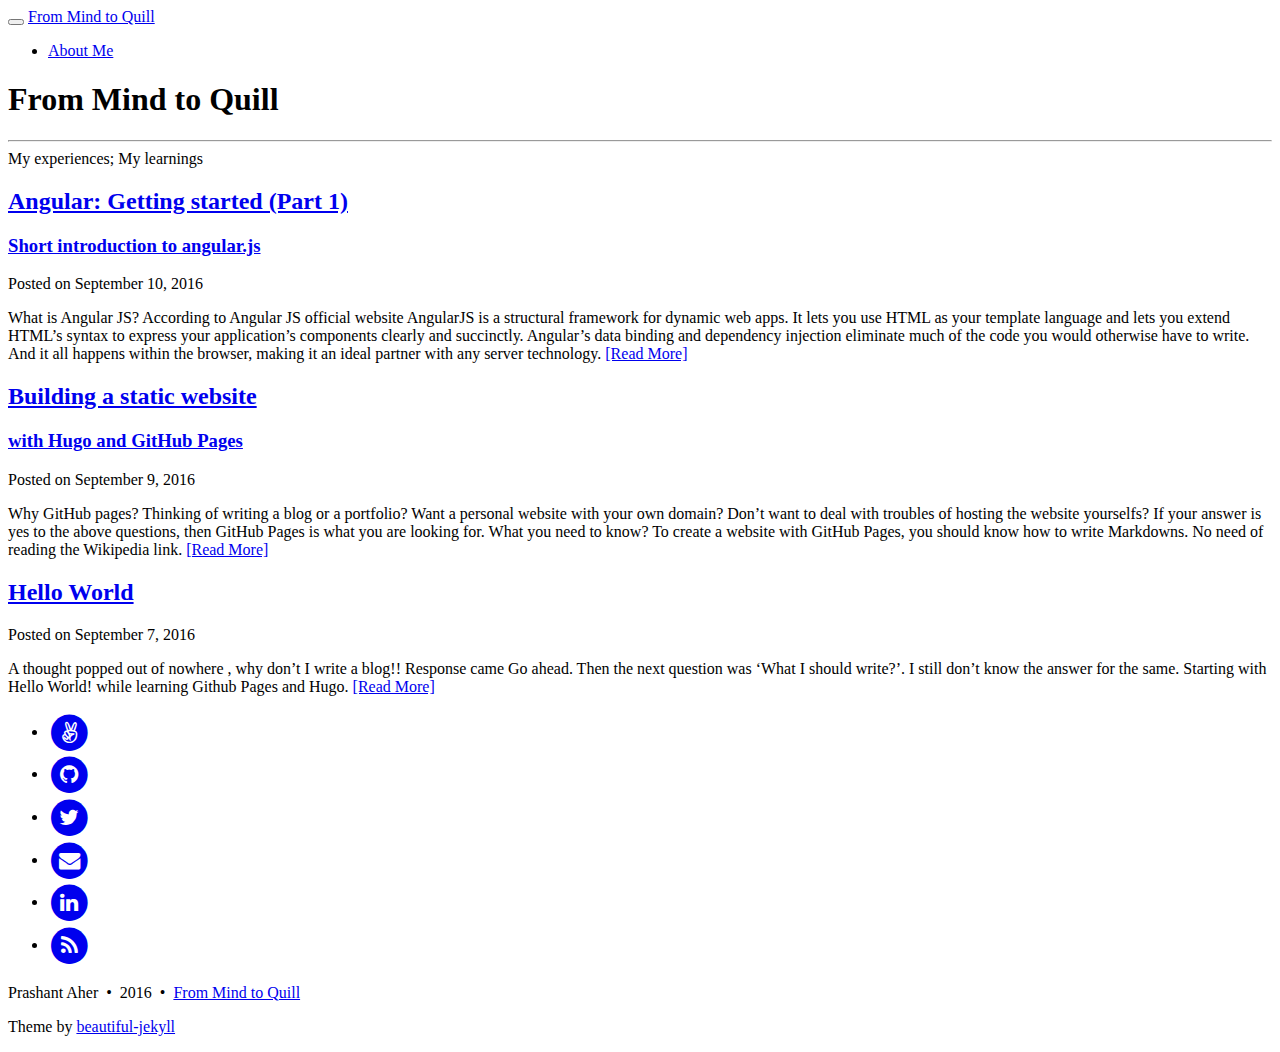
<file: index.html>
<!DOCTYPE html>
<html lang="en">

  <head>
  <meta charset="utf-8" />
  <meta http-equiv="X-UA-Compatible" content="IE=edge">
  <meta name="viewport" content="width=device-width, initial-scale=1.0, maximum-scale=1.0">
  <link rel="icon" 
      type="image/png" 
      href="/images/quill1.png" />
  <title>From Mind to Quill</title>

  <meta name="author" content="Prashant Aher" />
  
  <meta name="description" content="From Mind to Quill: My experiences and learnings">

  <meta name="generator" content="Hugo 0.16" />

  <link rel="alternate" href="http://prashantaher.com/index.xml" type="application/rss+xml" title="From Mind to Quill">

  <link rel="stylesheet" href="//maxcdn.bootstrapcdn.com/font-awesome/4.5.0/css/font-awesome.min.css" />
  <link rel="stylesheet" href="http://prashantaher.com/css/bootstrap.min.css" />
  <link rel="stylesheet" href="http://prashantaher.com/css/main.css" />
  <link rel="stylesheet" href="//fonts.googleapis.com/css?family=Lora:400,700,400italic,700italic" />
  <link rel="stylesheet" href="//fonts.googleapis.com/css?family=Open+Sans:300italic,400italic,600italic,700italic,800italic,400,300,600,700,800" />
  <link rel="stylesheet" href="http://prashantaher.com/css/pygment_highlights.css" />
  <link href="http://prashantaher.com/css/prism.css" rel="stylesheet" />
  
  
  <meta property="fb:app_id" content="653620094814314"/>
  <meta property="og:title" content="From Mind to Quill" />
  <meta property="og:type" content="website" />
  <meta property="og:url" content="http://prashantaher.com/" />
  <meta property="og:image" content="http://prashantaher.com/images/quill.jpeg" />
  <meta property="og:image:width" content="201" />
  <meta property="og:image:height" content="251" />
  <meta property="og:description" content="From Mind to Quill: My experiences and learnings">

  <meta name="twitter:card" content="summary" />
  <meta name="twitter:site" content="@prashantaher70" />
  <meta name="twitter:title" content="From Mind to Quill" />
  <meta name="twitter:description" content="From Mind to Quill: My experiences and learnings" />
  <meta name="twitter:image" content="http://prashantaher.com/images/quill.jpeg" />
</head>

<script type="application/ld+json">
{
  "@context": "http://schema.org",
  "@type": "WebSite",
  "name": "From Mind to Quill",
  "alternateName": "From Mind to Quill: My experiences and learnings",
  "url": "http:\/\/prashantaher.com\/"
}
</script>



  <body>

    <nav class="navbar navbar-default navbar-fixed-top navbar-custom">
  <div class="container-fluid">
    <div class="navbar-header">
      <button type="button" class="navbar-toggle" data-toggle="collapse" data-target="#main-navbar">
        <span class="sr-only">Toggle navigation</span>
        <span class="icon-bar"></span>
        <span class="icon-bar"></span>
        <span class="icon-bar"></span>
      </button>
      <a class="navbar-brand" href="http://prashantaher.com/">From Mind to Quill</a>
    </div>

    <div class="collapse navbar-collapse" id="main-navbar">
      <ul class="nav navbar-nav navbar-right">
      
        
          <li>
          <a title="About Me" href="/page/about-me">About Me</a>
  	      </li>
  	    
      
      </ul>
    </div>

	<div class="avatar-container">
	  <div class="avatar-img-border">
      
	  </div>
	</div>

  </div>
</nav>


    <header class="header-section ">
      <div class="intro-header no-img">
        <div class="container">
          <div class="row">
            <div class="col-lg-8 col-lg-offset-2 col-md-10 col-md-offset-1">
              <div class="page-heading">
                <h1>From Mind to Quill</h1>
                
                  <hr class="small">
                  <span class="page-subheading">My experiences; My learnings</span>
                
              </div>
            </div>
          </div>
        </div>
      </div>
    </header>


    <div role="main" class="container">
      <div class="row">
        <div class="col-lg-8 col-lg-offset-2 col-md-10 col-md-offset-1">
          <div class="posts-list">
            
            
            <article class="post-preview">
              <a href="http://prashantaher.com/post/angular-getting-started/">
          	  <h2 class="post-title">Angular: Getting started (Part 1)</h2>
          	
          	  
          	  <h3 class="post-subtitle">
          	    Short introduction to angular.js
          	  </h3>
          	    
              </a>

              <p class="post-meta">
                Posted on September 10, 2016
              </p>
            
              <div class="post-entry">
                What is Angular JS? According to Angular JS official website AngularJS is a structural framework for dynamic web apps. It lets you use HTML as your template language and lets you extend HTML&rsquo;s syntax to express your application&rsquo;s components clearly and succinctly. Angular&rsquo;s data binding and dependency injection eliminate much of the code you would otherwise have to write. And it all happens within the browser, making it an ideal partner with any server technology.
          	  <a href="http://prashantaher.com/post/angular-getting-started/" class="post-read-more">[Read&nbsp;More]</a>
              </div>
            
             </article>
            
            <article class="post-preview">
              <a href="http://prashantaher.com/post/static-sites/">
          	  <h2 class="post-title">Building a static website</h2>
          	
          	  
          	  <h3 class="post-subtitle">
          	    with Hugo and GitHub Pages
          	  </h3>
          	    
              </a>

              <p class="post-meta">
                Posted on September 9, 2016
              </p>
            
              <div class="post-entry">
                Why GitHub pages? Thinking of writing a blog or a portfolio? Want a personal website with your own domain? Don&rsquo;t want to deal with troubles of hosting the website yourselfs? If your answer is yes to the above questions, then GitHub Pages is what you are looking for. What you need to know? To create a website with GitHub Pages, you should know how to write Markdowns. No need of reading the Wikipedia link.
          	  <a href="http://prashantaher.com/post/static-sites/" class="post-read-more">[Read&nbsp;More]</a>
              </div>
            
             </article>
            
            <article class="post-preview">
              <a href="http://prashantaher.com/post/hello-world/">
          	  <h2 class="post-title">Hello World</h2>
          	
          	    
              </a>

              <p class="post-meta">
                Posted on September 7, 2016
              </p>
            
              <div class="post-entry">
                A thought popped out of nowhere , why don&rsquo;t I write a blog!! Response came Go ahead. Then the next question was &lsquo;What I should write?&rsquo;. I still don&rsquo;t know the answer for the same. Starting with Hello World! while learning Github Pages and Hugo.
          	  <a href="http://prashantaher.com/post/hello-world/" class="post-read-more">[Read&nbsp;More]</a>
              </div>
            
             </article>
            
          </div>

          
        </div>
      </div>
    </div>

    <footer>
  <div class="container beautiful-jekyll-footer">
    <div class="row">
      <div class="col-lg-8 col-lg-offset-2 col-md-10 col-md-offset-1">
        <ul class="list-inline text-center footer-links">
          
         
          <li>
            <a target=_blank href="https://angel.co/prashantaher70" title="Angels">
              <span class="fa-stack fa-lg">
                <i class="fa fa-circle fa-stack-2x"></i>
                <i class="fa fa-angellist fa-stack-1x fa-inverse"></i>
              </span>
            </a>
          </li>
          

          
          <li>
            <a target=_blank href="https://github.com/prashantaher70" title="GitHub">
              <span class="fa-stack fa-lg">
                <i class="fa fa-circle fa-stack-2x"></i>
                <i class="fa fa-github fa-stack-1x fa-inverse"></i>
              </span>
            </a>
          </li>
          
		      
          <li>
            <a target=_blank href="https://twitter.com/prashantaher70" title="Twitter">
              <span class="fa-stack fa-lg">
                <i class="fa fa-circle fa-stack-2x"></i>
                <i class="fa fa-twitter fa-stack-1x fa-inverse"></i>
              </span>
            </a>
          </li>
          
		      
          <li>
            <a href="mailto:aherPrashant70@gmail.com" title="Email me">
              <span class="fa-stack fa-lg">
                <i class="fa fa-circle fa-stack-2x"></i>
                <i class="fa fa-envelope fa-stack-1x fa-inverse"></i>
              </span>
            </a>
          </li>
          
		      
          <li>
            <a target=_blank href="https://in.linkedin.com/in/prashantaher70" title="LinkedIn">
              <span class="fa-stack fa-lg">
                <i class="fa fa-circle fa-stack-2x"></i>
                <i class="fa fa-linkedin fa-stack-1x fa-inverse"></i>
              </span>
            </a>
          </li>
          
	    	  
          
          

    		  <li>
      			<a target=_blank href="http://prashantaher.com/index.xml" title="RSS">
      			  <span class="fa-stack fa-lg">
        				<i class="fa fa-circle fa-stack-2x"></i>
        				<i class="fa fa-rss fa-stack-1x fa-inverse"></i>
      			  </span>
      			</a>
    		  </li>		

        </ul>
        <p class="copyright text-muted">
    		  Prashant Aher
    		  &nbsp;&bull;&nbsp;
    		  2016
    		  
    		  
    		  &nbsp;&bull;&nbsp;
    		  <a href="http://prashantaher.com/">From Mind to Quill</a>
    		  
  	    </p>
  	        
    		<p class="theme-by text-muted">
    		  Theme by
    		  <a href="http://deanattali.com/beautiful-jekyll/">beautiful-jekyll</a>
    		</p>
      </div>
    </div>
  </div>
</footer>

<script src="http://prashantaher.com/js/jquery-1.11.2.min.js"></script>
<script src="http://prashantaher.com/js/bootstrap.min.js"></script>
<script src="http://prashantaher.com/js/main.js"></script>
<script src="http://prashantaher.com/js/prism.js"></script>

<script>
(function(i,s,o,g,r,a,m){i['GoogleAnalyticsObject']=r;i[r]=i[r]||function(){
(i[r].q=i[r].q||[]).push(arguments)},i[r].l=1*new Date();a=s.createElement(o),
m=s.getElementsByTagName(o)[0];a.async=1;a.src=g;m.parentNode.insertBefore(a,m)
})(window,document,'script','//www.google-analytics.com/analytics.js','ga');

ga('create', 'UA-83904648-1', 'auto');
ga('send', 'pageview');
</script>



  </body>
</html>
</file>
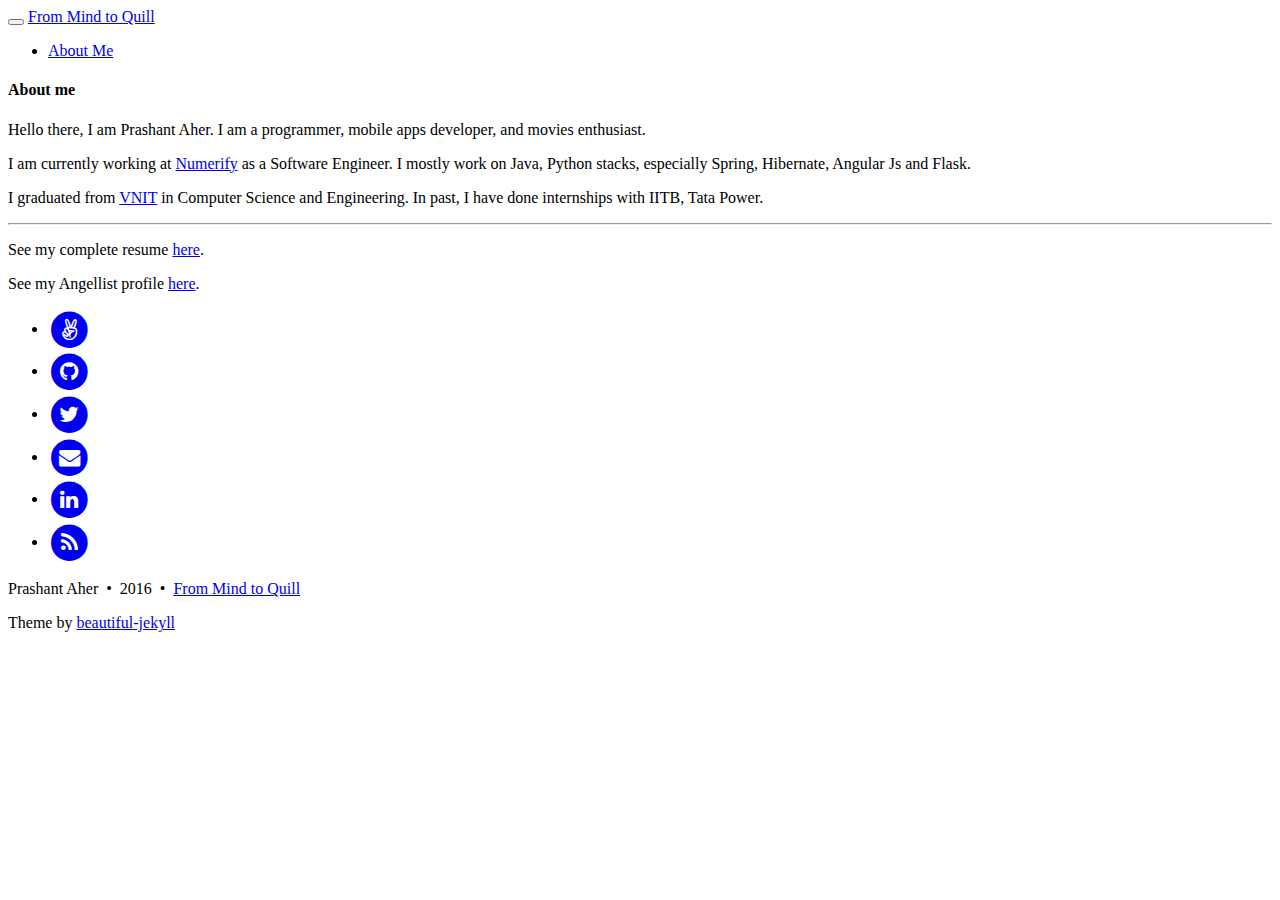
<file: page/about-me/index.html>
<!DOCTYPE html>
<html lang="en">

  <head>
  <meta charset="utf-8" />
  <meta http-equiv="X-UA-Compatible" content="IE=edge">
  <meta name="viewport" content="width=device-width, initial-scale=1.0, maximum-scale=1.0">
  <link rel="icon" 
      type="image/png" 
      href="/images/quill1.png" />
  <title></title>

  <meta name="author" content="Prashant Aher" />
  
  <meta name="description" content="Read more about Prashant Aher">

  <meta name="generator" content="Hugo 0.16" />

  <link rel="alternate" href="http://prashantaher.com/index.xml" type="application/rss+xml" title="From Mind to Quill">

  <link rel="stylesheet" href="//maxcdn.bootstrapcdn.com/font-awesome/4.5.0/css/font-awesome.min.css" />
  <link rel="stylesheet" href="http://prashantaher.com/css/bootstrap.min.css" />
  <link rel="stylesheet" href="http://prashantaher.com/css/main.css" />
  <link rel="stylesheet" href="//fonts.googleapis.com/css?family=Lora:400,700,400italic,700italic" />
  <link rel="stylesheet" href="//fonts.googleapis.com/css?family=Open+Sans:300italic,400italic,600italic,700italic,800italic,400,300,600,700,800" />
  <link rel="stylesheet" href="http://prashantaher.com/css/pygment_highlights.css" />
  <link href="http://prashantaher.com/css/prism.css" rel="stylesheet" />
  
  
  <meta property="fb:app_id" content="653620094814314"/>
  <meta property="og:title" content="" />
  <meta property="og:type" content="website" />
  <meta property="og:url" content="http://prashantaher.com/page/about-me/" />
  <meta property="og:image" content="http://prashantaher.com/images/quill.jpeg" />
  <meta property="og:image:width" content="201" />
  <meta property="og:image:height" content="251" />
  <meta property="og:description" content="Read more about Prashant Aher">

  <meta name="twitter:card" content="summary" />
  <meta name="twitter:site" content="@prashantaher70" />
  <meta name="twitter:title" content="" />
  <meta name="twitter:description" content="Read more about Prashant Aher" />
  <meta name="twitter:image" content="http://prashantaher.com/images/quill.jpeg" />
</head>

<script type="application/ld+json">
{
  "@context": "http://schema.org",
  "@type": "WebSite",
  "name": "From Mind to Quill",
  "alternateName": "From Mind to Quill: My experiences and learnings",
  "url": "http:\/\/prashantaher.com\/"
}
</script>




  <body>

    <nav class="navbar navbar-default navbar-fixed-top navbar-custom">
  <div class="container-fluid">
    <div class="navbar-header">
      <button type="button" class="navbar-toggle" data-toggle="collapse" data-target="#main-navbar">
        <span class="sr-only">Toggle navigation</span>
        <span class="icon-bar"></span>
        <span class="icon-bar"></span>
        <span class="icon-bar"></span>
      </button>
      <a class="navbar-brand" href="http://prashantaher.com/">From Mind to Quill</a>
    </div>

    <div class="collapse navbar-collapse" id="main-navbar">
      <ul class="nav navbar-nav navbar-right">
      
        
          <li>
          <a title="About Me" href="/page/about-me">About Me</a>
  	      </li>
  	    
      
      </ul>
    </div>

	<div class="avatar-container">
	  <div class="avatar-img-border">
      
	  </div>
	</div>

  </div>
</nav>


    <div role="main" class="container main-content">

      
        <div class="container" role="main">
  <div class="row">
    <div class="col-lg-8 col-lg-offset-2 col-md-10 col-md-offset-1">
      

<h4 id="about-me">About me</h4>

<p>Hello there, I am Prashant Aher. I am a programmer, mobile apps developer, and movies enthusiast.</p>

<p>I am currently working at <a href="http://www.numerify.com">Numerify</a> as a Software Engineer. I mostly work on Java, Python stacks, especially Spring, Hibernate, Angular Js and Flask.</p>

<p>I graduated from <a href="http://vnit.ac.in/">VNIT</a> in Computer Science and Engineering. In past, I have done internships with IITB, Tata Power.</p>

<hr />

<p>See my complete resume <a href="https://drive.google.com/file/d/0B28swVcskDahRjlzUXp1YzA5aVU/view?usp=sharing" target=_blank>here</a>.</p>

<p>See my Angellist  profile <a href="https://angel.co/prashantaher70" target=_blank>here</a>.</p>

<script type="application/ld+json">
{
  "@context": "http://schema.org",
  "@type": "Person",
  "mainEntityOfPage": {
    "@type": "WebPage",
    "@id": "https://google.com/article"
  },
  "name": "Prashant Aher",
  "email": "aherPrashant70@gmail.com",
  "alumniOf": {
    "@type": "Organization",
    "name": "Visvesvaraya National Institute of Technology",
    "sameAs": [
        "https://www.facebook.com/pages/Visvesvaraya-National-Institute-of-Technology/1556263164605410", "https://en.wikipedia.org/wiki/Visvesvaraya_National_Institute_of_Technology"
    ],
    "alternateName": "VNIT"
  },
  "sameAs": [
    "https://angel.co/prashantaher70",
    "https://github.com/prashantaher70",
    "https://in.linkedin.com/in/prashantaher70",
    "https://www.facebook.com/aherprashant70"
  ]
}
</script>

    </div>
  </div>
</div>

      

    </div>

    <footer>
  <div class="container beautiful-jekyll-footer">
    <div class="row">
      <div class="col-lg-8 col-lg-offset-2 col-md-10 col-md-offset-1">
        <ul class="list-inline text-center footer-links">
          
         
          <li>
            <a target=_blank href="https://angel.co/prashantaher70" title="Angels">
              <span class="fa-stack fa-lg">
                <i class="fa fa-circle fa-stack-2x"></i>
                <i class="fa fa-angellist fa-stack-1x fa-inverse"></i>
              </span>
            </a>
          </li>
          

          
          <li>
            <a target=_blank href="https://github.com/prashantaher70" title="GitHub">
              <span class="fa-stack fa-lg">
                <i class="fa fa-circle fa-stack-2x"></i>
                <i class="fa fa-github fa-stack-1x fa-inverse"></i>
              </span>
            </a>
          </li>
          
		      
          <li>
            <a target=_blank href="https://twitter.com/prashantaher70" title="Twitter">
              <span class="fa-stack fa-lg">
                <i class="fa fa-circle fa-stack-2x"></i>
                <i class="fa fa-twitter fa-stack-1x fa-inverse"></i>
              </span>
            </a>
          </li>
          
		      
          <li>
            <a href="mailto:aherPrashant70@gmail.com" title="Email me">
              <span class="fa-stack fa-lg">
                <i class="fa fa-circle fa-stack-2x"></i>
                <i class="fa fa-envelope fa-stack-1x fa-inverse"></i>
              </span>
            </a>
          </li>
          
		      
          <li>
            <a target=_blank href="https://in.linkedin.com/in/prashantaher70" title="LinkedIn">
              <span class="fa-stack fa-lg">
                <i class="fa fa-circle fa-stack-2x"></i>
                <i class="fa fa-linkedin fa-stack-1x fa-inverse"></i>
              </span>
            </a>
          </li>
          
	    	  
          
          

    		  <li>
      			<a target=_blank href="http://prashantaher.com/index.xml" title="RSS">
      			  <span class="fa-stack fa-lg">
        				<i class="fa fa-circle fa-stack-2x"></i>
        				<i class="fa fa-rss fa-stack-1x fa-inverse"></i>
      			  </span>
      			</a>
    		  </li>		

        </ul>
        <p class="copyright text-muted">
    		  Prashant Aher
    		  &nbsp;&bull;&nbsp;
    		  2016
    		  
    		  
    		  &nbsp;&bull;&nbsp;
    		  <a href="http://prashantaher.com/">From Mind to Quill</a>
    		  
  	    </p>
  	        
    		<p class="theme-by text-muted">
    		  Theme by
    		  <a href="http://deanattali.com/beautiful-jekyll/">beautiful-jekyll</a>
    		</p>
      </div>
    </div>
  </div>
</footer>

<script src="http://prashantaher.com/js/jquery-1.11.2.min.js"></script>
<script src="http://prashantaher.com/js/bootstrap.min.js"></script>
<script src="http://prashantaher.com/js/main.js"></script>
<script src="http://prashantaher.com/js/prism.js"></script>

<script>
(function(i,s,o,g,r,a,m){i['GoogleAnalyticsObject']=r;i[r]=i[r]||function(){
(i[r].q=i[r].q||[]).push(arguments)},i[r].l=1*new Date();a=s.createElement(o),
m=s.getElementsByTagName(o)[0];a.async=1;a.src=g;m.parentNode.insertBefore(a,m)
})(window,document,'script','//www.google-analytics.com/analytics.js','ga');

ga('create', 'UA-83904648-1', 'auto');
ga('send', 'pageview');
</script>



  </body>
</html>
</file>
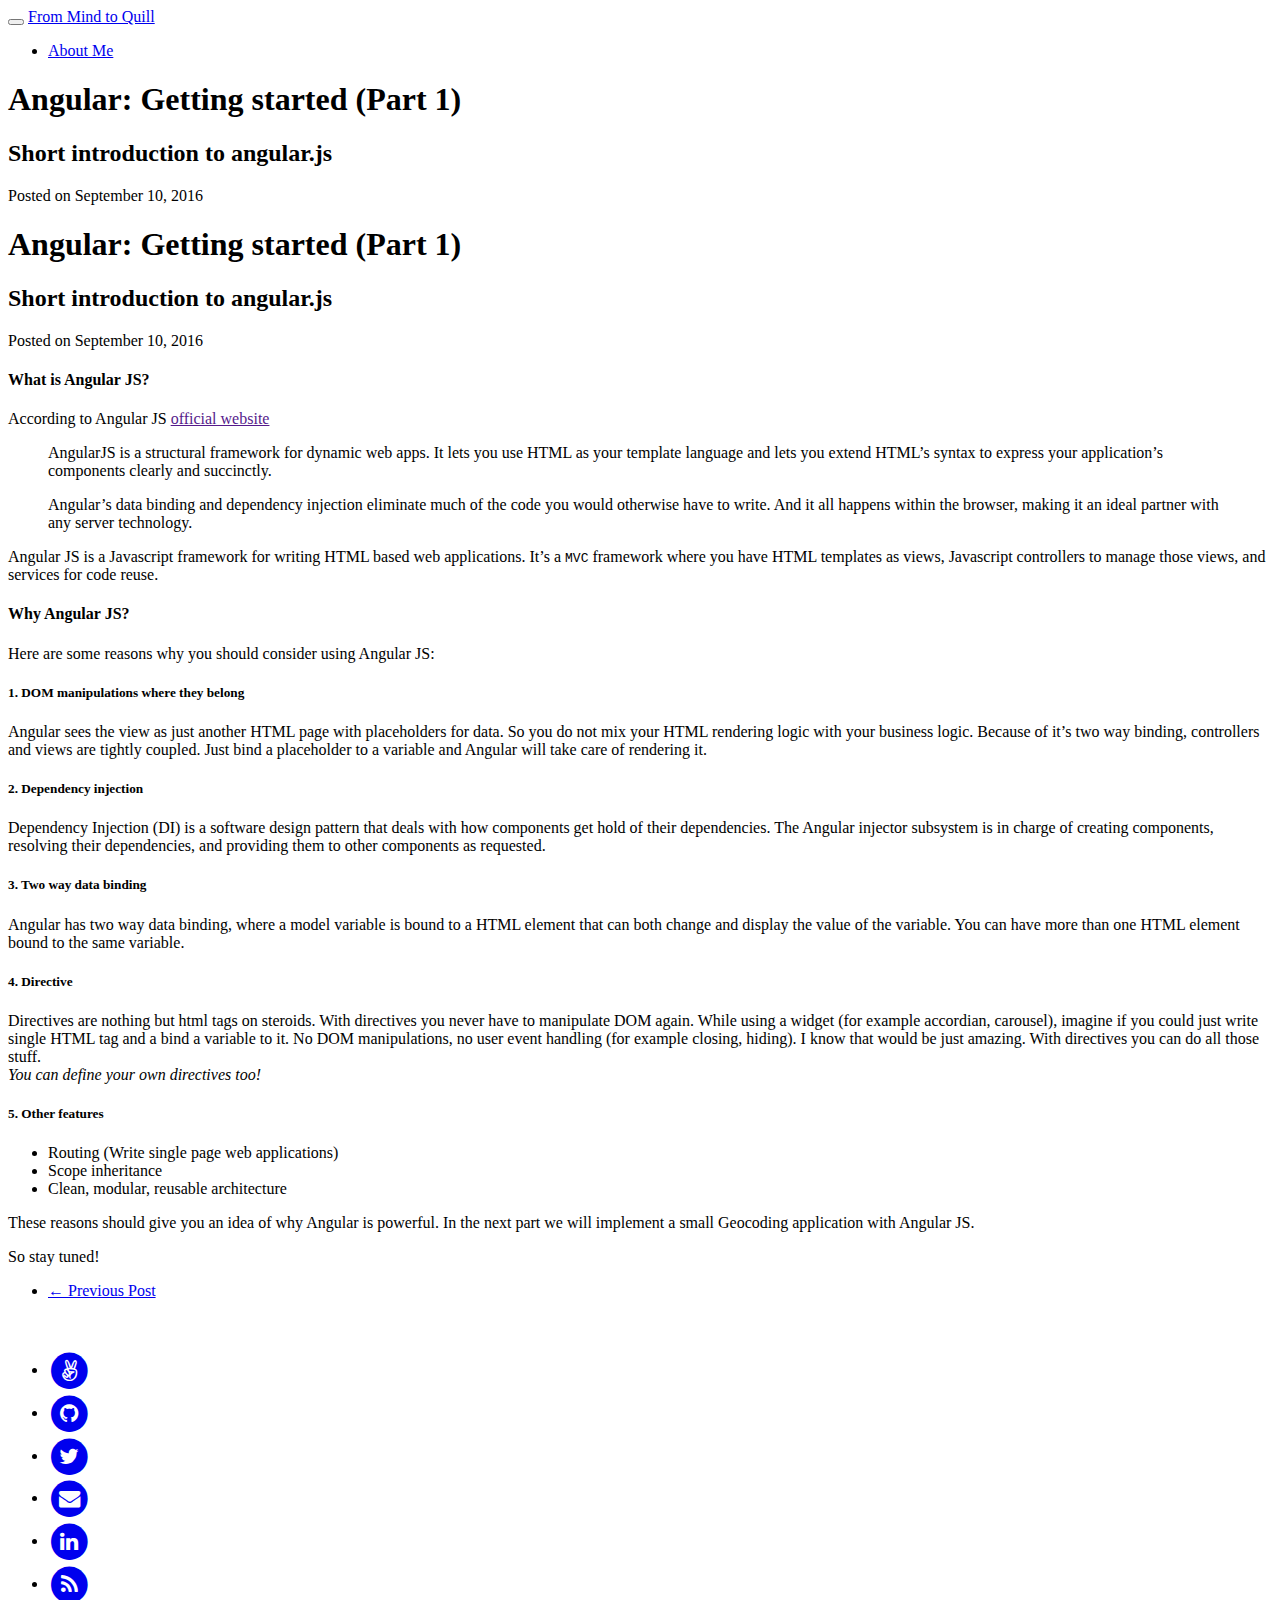
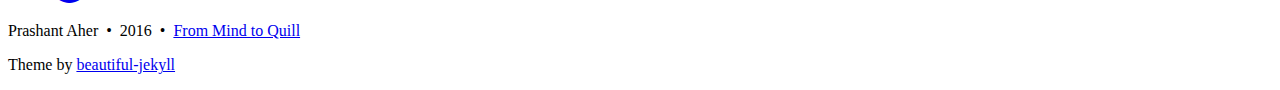
<file: post/angular-getting-started/index.html>
<!DOCTYPE html>
<html lang="en">

  <head>
  <meta charset="utf-8" />
  <meta http-equiv="X-UA-Compatible" content="IE=edge">
  <meta name="viewport" content="width=device-width, initial-scale=1.0, maximum-scale=1.0">
  <link rel="icon" 
      type="image/png" 
      href="/images/quill1.png" />
  <title>Angular: Getting started (Part 1)</title>

  <meta name="author" content="Prashant Aher" />
  
  <meta name="description" content="What is Angular JS and why you should consider it for your next project?">

  <meta name="generator" content="Hugo 0.16" />

  <link rel="alternate" href="http://prashantaher.com/index.xml" type="application/rss+xml" title="From Mind to Quill">

  <link rel="stylesheet" href="//maxcdn.bootstrapcdn.com/font-awesome/4.5.0/css/font-awesome.min.css" />
  <link rel="stylesheet" href="http://prashantaher.com/css/bootstrap.min.css" />
  <link rel="stylesheet" href="http://prashantaher.com/css/main.css" />
  <link rel="stylesheet" href="//fonts.googleapis.com/css?family=Lora:400,700,400italic,700italic" />
  <link rel="stylesheet" href="//fonts.googleapis.com/css?family=Open+Sans:300italic,400italic,600italic,700italic,800italic,400,300,600,700,800" />
  <link rel="stylesheet" href="http://prashantaher.com/css/pygment_highlights.css" />
  <link href="http://prashantaher.com/css/prism.css" rel="stylesheet" />
  
  
  <meta property="fb:app_id" content="653620094814314"/>
  <meta property="og:title" content="Angular: Getting started (Part 1)" />
  <meta property="og:type" content="website" />
  <meta property="og:url" content="http://prashantaher.com/post/angular-getting-started/" />
  <meta property="og:image" content="http://prashantaher.com/images/angularjs-part1-og.jpg" />
  <meta property="og:image:width" content="600" />
  <meta property="og:image:height" content="340" />
  <meta property="og:description" content="What is Angular JS and why you should consider it for your next project?">

  <meta name="twitter:card" content="summary" />
  <meta name="twitter:site" content="@prashantaher70" />
  <meta name="twitter:title" content="Angular: Getting started (Part 1)" />
  <meta name="twitter:description" content="What is Angular JS and why you should consider it for your next project?" />
  <meta name="twitter:image" content="http://prashantaher.com/images/angularjs-part1-og.jpg" />
</head>

<script type="application/ld+json">
{
  "@context": "http://schema.org",
  "@type": "WebSite",
  "name": "From Mind to Quill",
  "alternateName": "From Mind to Quill: My experiences and learnings",
  "url": "http:\/\/prashantaher.com\/"
}
</script>


<script type="application/ld+json">
{
  "@context": "http://schema.org",
  "@type": "Article",
  "mainEntityOfPage": {
    "@type": "WebPage",
    "@id": "http:\/\/prashantaher.com\/post\/angular-getting-started\/"
  },
  "headline": "Angular: Getting started (Part 1)",
  "image": {
    "@type": "ImageObject",
    "url": "http:\/\/prashantaher.com\/images\/angularjs-part1-og.jpg",
    "height":  340 ,
    "width":  600 
  },
  "datePublished": "2016-09-10T16:00:49IST",
  "author": {
    "@type": "Person",
    "name": "Prashant Aher"
  },
   "publisher": {
    "@type": "Organization",
    "name": "From Mind to Quill",
    "logo": {
      "@type": "ImageObject",
      "url": "http:\/\/prashantaher.com\/\/images\/quill1.png"
    }
  },
  "description": "From Mind to Quill: My experiences and learnings"
}
</script>



  <body>

    <nav class="navbar navbar-default navbar-fixed-top navbar-custom">
  <div class="container-fluid">
    <div class="navbar-header">
      <button type="button" class="navbar-toggle" data-toggle="collapse" data-target="#main-navbar">
        <span class="sr-only">Toggle navigation</span>
        <span class="icon-bar"></span>
        <span class="icon-bar"></span>
        <span class="icon-bar"></span>
      </button>
      <a class="navbar-brand" href="http://prashantaher.com/">From Mind to Quill</a>
    </div>

    <div class="collapse navbar-collapse" id="main-navbar">
      <ul class="nav navbar-nav navbar-right">
      
        
          <li>
          <a title="About Me" href="/page/about-me">About Me</a>
  	      </li>
  	    
      
      </ul>
    </div>

	<div class="avatar-container">
	  <div class="avatar-img-border">
      
	  </div>
	</div>

  </div>
</nav>


    <div role="main" class="container main-content">

      
        




  <div id="header-big-imgs" data-num-img=1 data-img-src-1="/images/angular-getting-started.png"></div>


<script>
  window.fbAsyncInit = function() {
    FB.init({
      appId      : '653620094814314',
      xfbml      : true,
      version    : 'v2.7'
    });
  };

  (function(d, s, id){
     var js, fjs = d.getElementsByTagName(s)[0];
     if (d.getElementById(id)) {return;}
     js = d.createElement(s); js.id = id;
     js.src = "//connect.facebook.net/en_US/sdk.js";
     fjs.parentNode.insertBefore(js, fjs);
   }(document, 'script', 'facebook-jssdk'));
</script>

<header class="header-section has-img">

<div class="big-img intro-header">
  <div class="container">
    <div class="row">
      <div class="col-lg-8 col-lg-offset-2 col-md-10 col-md-offset-1">
        <div class="post-heading">
          <h1>Angular: Getting started (Part 1)</h1>
      
        
      <h2 class="post-subheading">Short introduction to angular.js</h2>
      
      
      
      
      <span class="post-meta">Posted on September 10, 2016</span>
      &nbsp;&nbsp; <div class="fb-like" data-show-faces="false" data-href="http://prashantaher.com/post/angular-getting-started/" data-layout="standard" data-action="like" data-size="large" data-share="true"></div>
      
        </div>
      </div>
    </div>
  </div>
  <span class='img-desc'></span>
</div>

<div class="intro-header no-img">
  <div class="container">
    <div class="row">
      <div class="col-lg-8 col-lg-offset-2 col-md-10 col-md-offset-1">
        <div class="post-heading">
          <h1>Angular: Getting started (Part 1)</h1>
      
        
      <h2 class="post-subheading">Short introduction to angular.js</h2>
      
      
      
      
      <span class="post-meta">Posted on September 10, 2016</span>
      &nbsp;&nbsp; <span class="fb-like" data-show-faces="false" data-href="http://prashantaher.com/post/angular-getting-started/" data-layout="standard" data-action="like" data-size="large" data-share="true"></span> 
      
        </div>
      </div>
    </div>
  </div>
</div>
</header>





<div class="container">
  <div class="row">
    <div class="col-lg-8 col-lg-offset-2 col-md-10 col-md-offset-1">
      <article role="main" class="blog-post">
          

<h4 id="what-is-angular-js">What is Angular JS?</h4>

<p>According to Angular JS <a href="" target=_blank>official website </a></p>

<blockquote>
<p>AngularJS is a structural framework for dynamic web apps. It lets you use HTML as your template language and lets you extend HTML&rsquo;s syntax to express your application&rsquo;s components clearly and succinctly.</p>

<p>Angular&rsquo;s data binding and dependency injection eliminate much of the code you would otherwise have to write. And it all happens within the browser, making it an ideal partner with any server technology.</p>
</blockquote>

<p>Angular JS is a Javascript framework for writing HTML based web applications. It&rsquo;s a <code>MVC</code> framework where you have HTML templates as views, Javascript controllers to manage those views, and services for code reuse.</p>

<h4 id="why-angular-js">Why Angular JS?</h4>

<p>Here are some reasons why you should consider using Angular JS:</p>

<h5 id="1-dom-manipulations-where-they-belong">1. DOM manipulations where they belong</h5>

<p>Angular sees the view as just another HTML page with placeholders for data. So you do not mix your HTML rendering logic with your business logic. Because of it&rsquo;s two way binding, controllers and views are tightly coupled. Just bind a placeholder to a variable and Angular will take care of rendering it.</p>

<h5 id="2-dependency-injection">2. Dependency injection</h5>

<p>Dependency Injection (DI) is a software design pattern that deals with how components get hold of their dependencies.
The Angular injector subsystem is in charge of creating components, resolving their dependencies, and providing them to other components as requested.</p>

<h5 id="3-two-way-data-binding">3. Two way data binding</h5>

<p>Angular has two way data binding, where a model variable is bound to a HTML element that can both change and display the value of the variable. You can have more than one HTML element bound to the same variable.</p>

<h5 id="4-directive">4. Directive</h5>

<p>Directives are nothing but html tags on steroids. With directives you never have to manipulate DOM again. While using a widget (for example accordian, carousel), imagine if you could just write single HTML tag and a bind a variable to it. No DOM manipulations, no user event handling (for example closing, hiding). I know that would be just amazing. With directives you can do all those stuff.<br />
<em>You can define your own directives too!</em></p>

<h5 id="5-other-features">5. Other features</h5>

<ul>
<li>Routing (Write single page web applications)</li>
<li>Scope inheritance</li>
<li>Clean, modular, reusable architecture</li>
</ul>

<p>These reasons should give you an idea of why Angular is powerful. In the next part we will implement a small Geocoding application with Angular JS.</p>

<p>So stay tuned!</p>

      </article>

      <ul class="pager blog-pager">
        
        <li class="previous">
          <a href="http://prashantaher.com/post/static-sites/" data-toggle="tooltip" data-placement="top" title="Building a static website">&larr; Previous Post</a>
        </li>
        
        
      </ul>
      
      <br/>

      <div width="100%" class="fb-comments" data-href="http://prashantaher.com/post/angular-getting-started/" data-numposts="5"></div>

      

    </div>
  </div>
</div>

      

    </div>

    <footer>
  <div class="container beautiful-jekyll-footer">
    <div class="row">
      <div class="col-lg-8 col-lg-offset-2 col-md-10 col-md-offset-1">
        <ul class="list-inline text-center footer-links">
          
         
          <li>
            <a target=_blank href="https://angel.co/prashantaher70" title="Angels">
              <span class="fa-stack fa-lg">
                <i class="fa fa-circle fa-stack-2x"></i>
                <i class="fa fa-angellist fa-stack-1x fa-inverse"></i>
              </span>
            </a>
          </li>
          

          
          <li>
            <a target=_blank href="https://github.com/prashantaher70" title="GitHub">
              <span class="fa-stack fa-lg">
                <i class="fa fa-circle fa-stack-2x"></i>
                <i class="fa fa-github fa-stack-1x fa-inverse"></i>
              </span>
            </a>
          </li>
          
		      
          <li>
            <a target=_blank href="https://twitter.com/prashantaher70" title="Twitter">
              <span class="fa-stack fa-lg">
                <i class="fa fa-circle fa-stack-2x"></i>
                <i class="fa fa-twitter fa-stack-1x fa-inverse"></i>
              </span>
            </a>
          </li>
          
		      
          <li>
            <a href="mailto:aherPrashant70@gmail.com" title="Email me">
              <span class="fa-stack fa-lg">
                <i class="fa fa-circle fa-stack-2x"></i>
                <i class="fa fa-envelope fa-stack-1x fa-inverse"></i>
              </span>
            </a>
          </li>
          
		      
          <li>
            <a target=_blank href="https://in.linkedin.com/in/prashantaher70" title="LinkedIn">
              <span class="fa-stack fa-lg">
                <i class="fa fa-circle fa-stack-2x"></i>
                <i class="fa fa-linkedin fa-stack-1x fa-inverse"></i>
              </span>
            </a>
          </li>
          
	    	  
          
          

    		  <li>
      			<a target=_blank href="http://prashantaher.com/index.xml" title="RSS">
      			  <span class="fa-stack fa-lg">
        				<i class="fa fa-circle fa-stack-2x"></i>
        				<i class="fa fa-rss fa-stack-1x fa-inverse"></i>
      			  </span>
      			</a>
    		  </li>		

        </ul>
        <p class="copyright text-muted">
    		  Prashant Aher
    		  &nbsp;&bull;&nbsp;
    		  2016
    		  
    		  
    		  &nbsp;&bull;&nbsp;
    		  <a href="http://prashantaher.com/">From Mind to Quill</a>
    		  
  	    </p>
  	        
    		<p class="theme-by text-muted">
    		  Theme by
    		  <a href="http://deanattali.com/beautiful-jekyll/">beautiful-jekyll</a>
    		</p>
      </div>
    </div>
  </div>
</footer>

<script src="http://prashantaher.com/js/jquery-1.11.2.min.js"></script>
<script src="http://prashantaher.com/js/bootstrap.min.js"></script>
<script src="http://prashantaher.com/js/main.js"></script>
<script src="http://prashantaher.com/js/prism.js"></script>

<script>
(function(i,s,o,g,r,a,m){i['GoogleAnalyticsObject']=r;i[r]=i[r]||function(){
(i[r].q=i[r].q||[]).push(arguments)},i[r].l=1*new Date();a=s.createElement(o),
m=s.getElementsByTagName(o)[0];a.async=1;a.src=g;m.parentNode.insertBefore(a,m)
})(window,document,'script','//www.google-analytics.com/analytics.js','ga');

ga('create', 'UA-83904648-1', 'auto');
ga('send', 'pageview');
</script>



  </body>
</html>
</file>
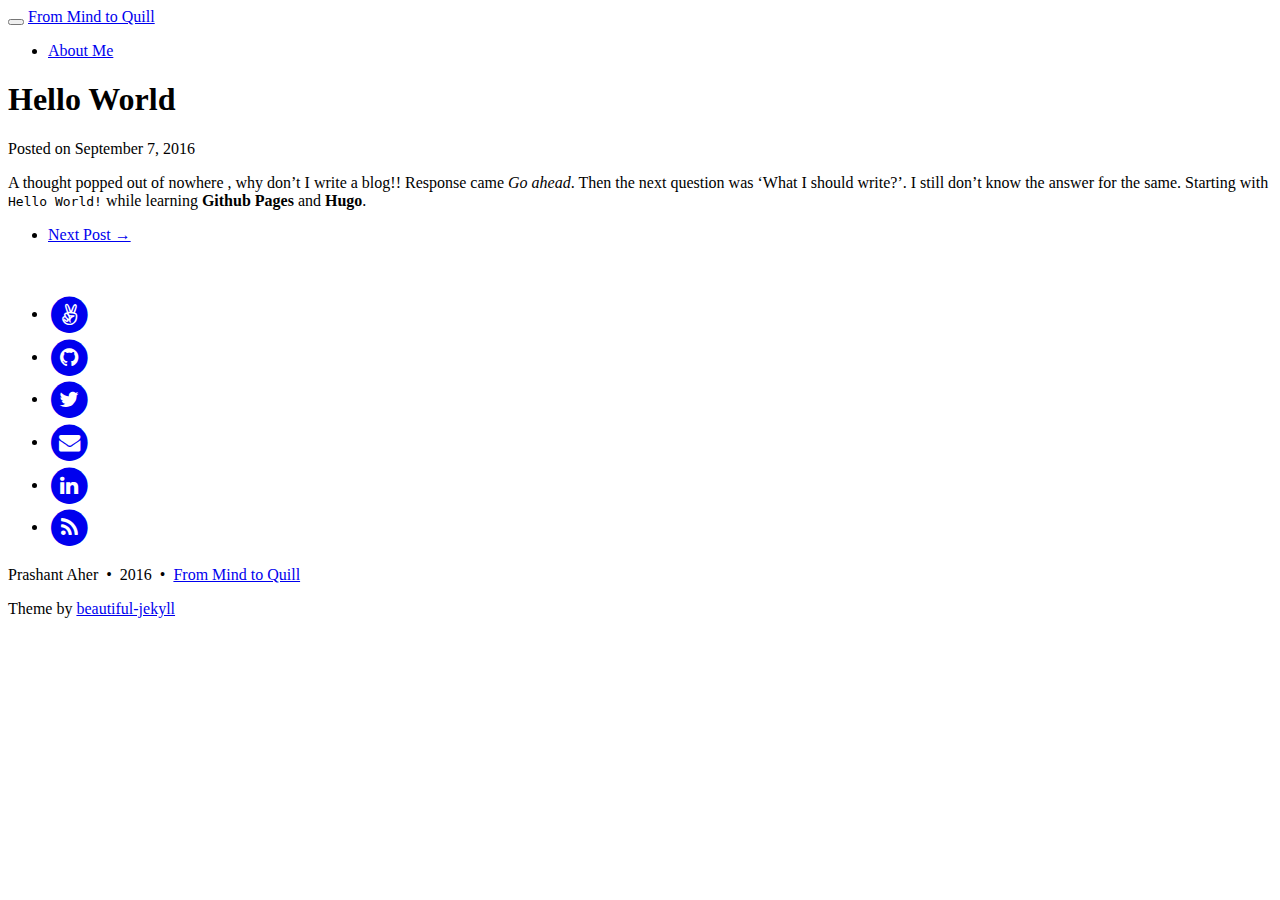
<file: post/hello-world/index.html>
<!DOCTYPE html>
<html lang="en">

  <head>
  <meta charset="utf-8" />
  <meta http-equiv="X-UA-Compatible" content="IE=edge">
  <meta name="viewport" content="width=device-width, initial-scale=1.0, maximum-scale=1.0">
  <link rel="icon" 
      type="image/png" 
      href="/images/quill1.png" />
  <title>Hello World</title>

  <meta name="author" content="Prashant Aher" />
  
  <meta name="description" content="Programmer usually start with writing a Hello World program So here I am">

  <meta name="generator" content="Hugo 0.16" />

  <link rel="alternate" href="http://prashantaher.com/index.xml" type="application/rss+xml" title="From Mind to Quill">

  <link rel="stylesheet" href="//maxcdn.bootstrapcdn.com/font-awesome/4.5.0/css/font-awesome.min.css" />
  <link rel="stylesheet" href="http://prashantaher.com/css/bootstrap.min.css" />
  <link rel="stylesheet" href="http://prashantaher.com/css/main.css" />
  <link rel="stylesheet" href="//fonts.googleapis.com/css?family=Lora:400,700,400italic,700italic" />
  <link rel="stylesheet" href="//fonts.googleapis.com/css?family=Open+Sans:300italic,400italic,600italic,700italic,800italic,400,300,600,700,800" />
  <link rel="stylesheet" href="http://prashantaher.com/css/pygment_highlights.css" />
  <link href="http://prashantaher.com/css/prism.css" rel="stylesheet" />
  
  
  <meta property="fb:app_id" content="653620094814314"/>
  <meta property="og:title" content="Hello World" />
  <meta property="og:type" content="website" />
  <meta property="og:url" content="http://prashantaher.com/post/hello-world/" />
  <meta property="og:image" content="http://prashantaher.com/images/hello_world.gif" />
  <meta property="og:image:width" content="700" />
  <meta property="og:image:height" content="300" />
  <meta property="og:description" content="Programmer usually start with writing a Hello World program So here I am">

  <meta name="twitter:card" content="summary" />
  <meta name="twitter:site" content="@prashantaher70" />
  <meta name="twitter:title" content="Hello World" />
  <meta name="twitter:description" content="Programmer usually start with writing a Hello World program So here I am" />
  <meta name="twitter:image" content="http://prashantaher.com/images/hello_world.gif" />
</head>

<script type="application/ld+json">
{
  "@context": "http://schema.org",
  "@type": "WebSite",
  "name": "From Mind to Quill",
  "alternateName": "From Mind to Quill: My experiences and learnings",
  "url": "http:\/\/prashantaher.com\/"
}
</script>


<script type="application/ld+json">
{
  "@context": "http://schema.org",
  "@type": "Article",
  "mainEntityOfPage": {
    "@type": "WebPage",
    "@id": "http:\/\/prashantaher.com\/post\/hello-world\/"
  },
  "headline": "Hello World",
  "image": {
    "@type": "ImageObject",
    "url": "http:\/\/prashantaher.com\/images\/hello_world.gif",
    "height":  300 ,
    "width":  700 
  },
  "datePublished": "2016-09-07T00:40:49IST",
  "author": {
    "@type": "Person",
    "name": "Prashant Aher"
  },
   "publisher": {
    "@type": "Organization",
    "name": "From Mind to Quill",
    "logo": {
      "@type": "ImageObject",
      "url": "http:\/\/prashantaher.com\/\/images\/quill1.png"
    }
  },
  "description": "From Mind to Quill: My experiences and learnings"
}
</script>



  <body>

    <nav class="navbar navbar-default navbar-fixed-top navbar-custom">
  <div class="container-fluid">
    <div class="navbar-header">
      <button type="button" class="navbar-toggle" data-toggle="collapse" data-target="#main-navbar">
        <span class="sr-only">Toggle navigation</span>
        <span class="icon-bar"></span>
        <span class="icon-bar"></span>
        <span class="icon-bar"></span>
      </button>
      <a class="navbar-brand" href="http://prashantaher.com/">From Mind to Quill</a>
    </div>

    <div class="collapse navbar-collapse" id="main-navbar">
      <ul class="nav navbar-nav navbar-right">
      
        
          <li>
          <a title="About Me" href="/page/about-me">About Me</a>
  	      </li>
  	    
      
      </ul>
    </div>

	<div class="avatar-container">
	  <div class="avatar-img-border">
      
	  </div>
	</div>

  </div>
</nav>


    <div role="main" class="container main-content">

      
        





<script>
  window.fbAsyncInit = function() {
    FB.init({
      appId      : '653620094814314',
      xfbml      : true,
      version    : 'v2.7'
    });
  };

  (function(d, s, id){
     var js, fjs = d.getElementsByTagName(s)[0];
     if (d.getElementById(id)) {return;}
     js = d.createElement(s); js.id = id;
     js.src = "//connect.facebook.net/en_US/sdk.js";
     fjs.parentNode.insertBefore(js, fjs);
   }(document, 'script', 'facebook-jssdk'));
</script>

<header class="header-section ">

<div class="intro-header no-img">
  <div class="container">
    <div class="row">
      <div class="col-lg-8 col-lg-offset-2 col-md-10 col-md-offset-1">
        <div class="post-heading">
          <h1>Hello World</h1>
      
      
      
      <span class="post-meta">Posted on September 7, 2016</span>
      &nbsp;&nbsp; <span class="fb-like" data-show-faces="false" data-href="http://prashantaher.com/post/hello-world/" data-layout="standard" data-action="like" data-size="large" data-share="true"></span> 
      
        </div>
      </div>
    </div>
  </div>
</div>
</header>





<div class="container">
  <div class="row">
    <div class="col-lg-8 col-lg-offset-2 col-md-10 col-md-offset-1">
      <article role="main" class="blog-post">
          <p>A thought popped out of nowhere , why don&rsquo;t I write a blog!! Response came <em>Go ahead</em>. Then the next question was &lsquo;What I should write?&rsquo;.
I still don&rsquo;t know the answer for the same. Starting with <code>Hello World!</code> while learning <strong>Github Pages</strong> and <strong>Hugo</strong>.</p>

      </article>

      <ul class="pager blog-pager">
        
        
        <li class="next">
          <a href="http://prashantaher.com/post/static-sites/" data-toggle="tooltip" data-placement="top" title="Building a static website">Next Post &rarr;</a>
        </li>
        
      </ul>
      
      <br/>

      <div width="100%" class="fb-comments" data-href="http://prashantaher.com/post/hello-world/" data-numposts="5"></div>

      

    </div>
  </div>
</div>

      

    </div>

    <footer>
  <div class="container beautiful-jekyll-footer">
    <div class="row">
      <div class="col-lg-8 col-lg-offset-2 col-md-10 col-md-offset-1">
        <ul class="list-inline text-center footer-links">
          
         
          <li>
            <a target=_blank href="https://angel.co/prashantaher70" title="Angels">
              <span class="fa-stack fa-lg">
                <i class="fa fa-circle fa-stack-2x"></i>
                <i class="fa fa-angellist fa-stack-1x fa-inverse"></i>
              </span>
            </a>
          </li>
          

          
          <li>
            <a target=_blank href="https://github.com/prashantaher70" title="GitHub">
              <span class="fa-stack fa-lg">
                <i class="fa fa-circle fa-stack-2x"></i>
                <i class="fa fa-github fa-stack-1x fa-inverse"></i>
              </span>
            </a>
          </li>
          
		      
          <li>
            <a target=_blank href="https://twitter.com/prashantaher70" title="Twitter">
              <span class="fa-stack fa-lg">
                <i class="fa fa-circle fa-stack-2x"></i>
                <i class="fa fa-twitter fa-stack-1x fa-inverse"></i>
              </span>
            </a>
          </li>
          
		      
          <li>
            <a href="mailto:aherPrashant70@gmail.com" title="Email me">
              <span class="fa-stack fa-lg">
                <i class="fa fa-circle fa-stack-2x"></i>
                <i class="fa fa-envelope fa-stack-1x fa-inverse"></i>
              </span>
            </a>
          </li>
          
		      
          <li>
            <a target=_blank href="https://in.linkedin.com/in/prashantaher70" title="LinkedIn">
              <span class="fa-stack fa-lg">
                <i class="fa fa-circle fa-stack-2x"></i>
                <i class="fa fa-linkedin fa-stack-1x fa-inverse"></i>
              </span>
            </a>
          </li>
          
	    	  
          
          

    		  <li>
      			<a target=_blank href="http://prashantaher.com/index.xml" title="RSS">
      			  <span class="fa-stack fa-lg">
        				<i class="fa fa-circle fa-stack-2x"></i>
        				<i class="fa fa-rss fa-stack-1x fa-inverse"></i>
      			  </span>
      			</a>
    		  </li>		

        </ul>
        <p class="copyright text-muted">
    		  Prashant Aher
    		  &nbsp;&bull;&nbsp;
    		  2016
    		  
    		  
    		  &nbsp;&bull;&nbsp;
    		  <a href="http://prashantaher.com/">From Mind to Quill</a>
    		  
  	    </p>
  	        
    		<p class="theme-by text-muted">
    		  Theme by
    		  <a href="http://deanattali.com/beautiful-jekyll/">beautiful-jekyll</a>
    		</p>
      </div>
    </div>
  </div>
</footer>

<script src="http://prashantaher.com/js/jquery-1.11.2.min.js"></script>
<script src="http://prashantaher.com/js/bootstrap.min.js"></script>
<script src="http://prashantaher.com/js/main.js"></script>
<script src="http://prashantaher.com/js/prism.js"></script>

<script>
(function(i,s,o,g,r,a,m){i['GoogleAnalyticsObject']=r;i[r]=i[r]||function(){
(i[r].q=i[r].q||[]).push(arguments)},i[r].l=1*new Date();a=s.createElement(o),
m=s.getElementsByTagName(o)[0];a.async=1;a.src=g;m.parentNode.insertBefore(a,m)
})(window,document,'script','//www.google-analytics.com/analytics.js','ga');

ga('create', 'UA-83904648-1', 'auto');
ga('send', 'pageview');
</script>



  </body>
</html>
</file>
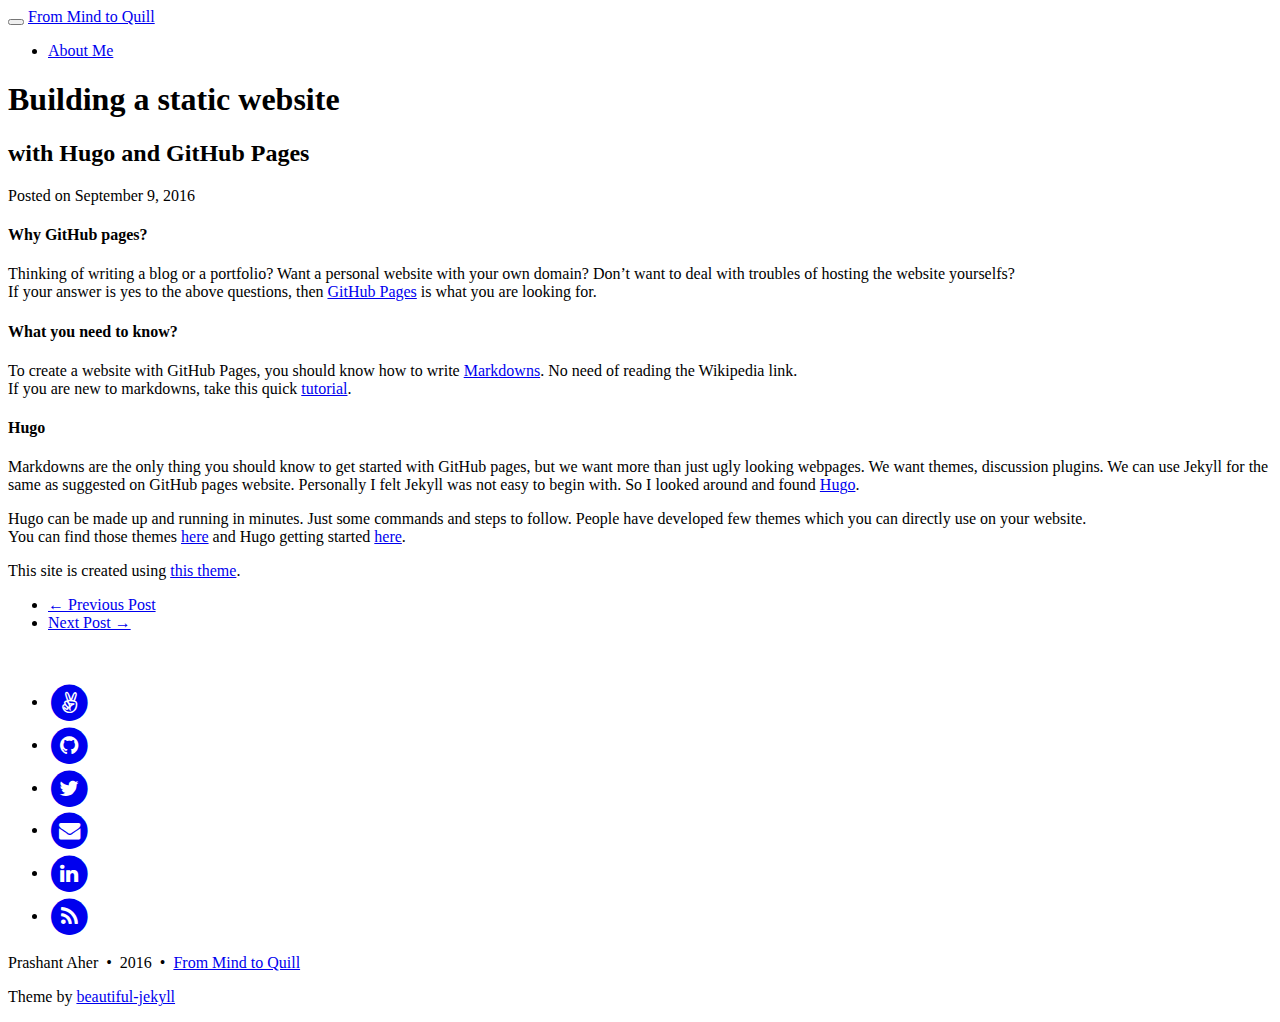
<file: post/static-sites/index.html>
<!DOCTYPE html>
<html lang="en">

  <head>
  <meta charset="utf-8" />
  <meta http-equiv="X-UA-Compatible" content="IE=edge">
  <meta name="viewport" content="width=device-width, initial-scale=1.0, maximum-scale=1.0">
  <link rel="icon" 
      type="image/png" 
      href="/images/quill1.png" />
  <title>Building a static website</title>

  <meta name="author" content="Prashant Aher" />
  
  <meta name="description" content="Building static websites with Hugo and hosting them using GitHub Pages">

  <meta name="generator" content="Hugo 0.16" />

  <link rel="alternate" href="http://prashantaher.com/index.xml" type="application/rss+xml" title="From Mind to Quill">

  <link rel="stylesheet" href="//maxcdn.bootstrapcdn.com/font-awesome/4.5.0/css/font-awesome.min.css" />
  <link rel="stylesheet" href="http://prashantaher.com/css/bootstrap.min.css" />
  <link rel="stylesheet" href="http://prashantaher.com/css/main.css" />
  <link rel="stylesheet" href="//fonts.googleapis.com/css?family=Lora:400,700,400italic,700italic" />
  <link rel="stylesheet" href="//fonts.googleapis.com/css?family=Open+Sans:300italic,400italic,600italic,700italic,800italic,400,300,600,700,800" />
  <link rel="stylesheet" href="http://prashantaher.com/css/pygment_highlights.css" />
  <link href="http://prashantaher.com/css/prism.css" rel="stylesheet" />
  
  
  <meta property="fb:app_id" content="653620094814314"/>
  <meta property="og:title" content="Building a static website" />
  <meta property="og:type" content="website" />
  <meta property="og:url" content="http://prashantaher.com/post/static-sites/" />
  <meta property="og:image" content="http://prashantaher.com/images/static-website-og-image.png" />
  <meta property="og:image:width" content="1200" />
  <meta property="og:image:height" content="630" />
  <meta property="og:description" content="Building static websites with Hugo and hosting them using GitHub Pages">

  <meta name="twitter:card" content="summary" />
  <meta name="twitter:site" content="@prashantaher70" />
  <meta name="twitter:title" content="Building a static website" />
  <meta name="twitter:description" content="Building static websites with Hugo and hosting them using GitHub Pages" />
  <meta name="twitter:image" content="http://prashantaher.com/images/static-website-og-image.png" />
</head>

<script type="application/ld+json">
{
  "@context": "http://schema.org",
  "@type": "WebSite",
  "name": "From Mind to Quill",
  "alternateName": "From Mind to Quill: My experiences and learnings",
  "url": "http:\/\/prashantaher.com\/"
}
</script>


<script type="application/ld+json">
{
  "@context": "http://schema.org",
  "@type": "Article",
  "mainEntityOfPage": {
    "@type": "WebPage",
    "@id": "http:\/\/prashantaher.com\/post\/static-sites\/"
  },
  "headline": "Building a static website",
  "image": {
    "@type": "ImageObject",
    "url": "http:\/\/prashantaher.com\/images\/static-website-og-image.png",
    "height":  630 ,
    "width":  1200 
  },
  "datePublished": "2016-09-09T03:33:28IST",
  "author": {
    "@type": "Person",
    "name": "Prashant Aher"
  },
   "publisher": {
    "@type": "Organization",
    "name": "From Mind to Quill",
    "logo": {
      "@type": "ImageObject",
      "url": "http:\/\/prashantaher.com\/\/images\/quill1.png"
    }
  },
  "description": "From Mind to Quill: My experiences and learnings"
}
</script>



  <body>

    <nav class="navbar navbar-default navbar-fixed-top navbar-custom">
  <div class="container-fluid">
    <div class="navbar-header">
      <button type="button" class="navbar-toggle" data-toggle="collapse" data-target="#main-navbar">
        <span class="sr-only">Toggle navigation</span>
        <span class="icon-bar"></span>
        <span class="icon-bar"></span>
        <span class="icon-bar"></span>
      </button>
      <a class="navbar-brand" href="http://prashantaher.com/">From Mind to Quill</a>
    </div>

    <div class="collapse navbar-collapse" id="main-navbar">
      <ul class="nav navbar-nav navbar-right">
      
        
          <li>
          <a title="About Me" href="/page/about-me">About Me</a>
  	      </li>
  	    
      
      </ul>
    </div>

	<div class="avatar-container">
	  <div class="avatar-img-border">
      
	  </div>
	</div>

  </div>
</nav>


    <div role="main" class="container main-content">

      
        





<script>
  window.fbAsyncInit = function() {
    FB.init({
      appId      : '653620094814314',
      xfbml      : true,
      version    : 'v2.7'
    });
  };

  (function(d, s, id){
     var js, fjs = d.getElementsByTagName(s)[0];
     if (d.getElementById(id)) {return;}
     js = d.createElement(s); js.id = id;
     js.src = "//connect.facebook.net/en_US/sdk.js";
     fjs.parentNode.insertBefore(js, fjs);
   }(document, 'script', 'facebook-jssdk'));
</script>

<header class="header-section ">

<div class="intro-header no-img">
  <div class="container">
    <div class="row">
      <div class="col-lg-8 col-lg-offset-2 col-md-10 col-md-offset-1">
        <div class="post-heading">
          <h1>Building a static website</h1>
      
        
      <h2 class="post-subheading">with Hugo and GitHub Pages</h2>
      
      
      
      
      <span class="post-meta">Posted on September 9, 2016</span>
      &nbsp;&nbsp; <span class="fb-like" data-show-faces="false" data-href="http://prashantaher.com/post/static-sites/" data-layout="standard" data-action="like" data-size="large" data-share="true"></span> 
      
        </div>
      </div>
    </div>
  </div>
</div>
</header>





<div class="container">
  <div class="row">
    <div class="col-lg-8 col-lg-offset-2 col-md-10 col-md-offset-1">
      <article role="main" class="blog-post">
          

<h4 id="why-github-pages">Why GitHub pages?</h4>

<p>Thinking of writing a blog or a portfolio? Want a personal website with your own domain? Don&rsquo;t want to deal with troubles of hosting the website yourselfs?<br />
If your answer is yes to the above questions, then <a target=_blank href="https://pages.github.com/">GitHub Pages</a> is what you are looking for.</p>

<h4 id="what-you-need-to-know">What you need to know?</h4>

<p>To create a website with GitHub Pages, you should know how to write <a href="https://en.wikipedia.org/wiki/Markdown">Markdowns</a>. No need of reading the Wikipedia link.<br />
If you are new to markdowns, take this quick <a target=_blank href="http://www.markdowntutorial.com">tutorial</a>.</p>

<h4 id="hugo">Hugo</h4>

<p>Markdowns are the only thing you should know to get started with GitHub pages, but we want more than just ugly looking webpages. We want themes, discussion plugins. We can use Jekyll for the same as suggested on GitHub pages website. Personally I felt Jekyll was not easy to begin with. So I looked around and found <a href="https://gohugo.io/" target=_blank>Hugo</a>.</p>

<p>Hugo can be made up and running in minutes. Just some commands and steps to follow. People have developed few themes which you can directly use on your website.<br />
You can find those themes <a target=_blank href="http://themes.gohugo.io/">here</a> and Hugo getting started <a target=_blank href="http://gohugo.io/overview/introduction/">here</a>.</p>

<p>This site is created using <a target=_blank href="http://themes.gohugo.io/beautifulhugo/">this theme</a>.</p>

      </article>

      <ul class="pager blog-pager">
        
        <li class="previous">
          <a href="http://prashantaher.com/post/hello-world/" data-toggle="tooltip" data-placement="top" title="Hello World">&larr; Previous Post</a>
        </li>
        
        
        <li class="next">
          <a href="http://prashantaher.com/post/angular-getting-started/" data-toggle="tooltip" data-placement="top" title="Angular: Getting started (Part 1)">Next Post &rarr;</a>
        </li>
        
      </ul>
      
      <br/>

      <div width="100%" class="fb-comments" data-href="http://prashantaher.com/post/static-sites/" data-numposts="5"></div>

      

    </div>
  </div>
</div>

      

    </div>

    <footer>
  <div class="container beautiful-jekyll-footer">
    <div class="row">
      <div class="col-lg-8 col-lg-offset-2 col-md-10 col-md-offset-1">
        <ul class="list-inline text-center footer-links">
          
         
          <li>
            <a target=_blank href="https://angel.co/prashantaher70" title="Angels">
              <span class="fa-stack fa-lg">
                <i class="fa fa-circle fa-stack-2x"></i>
                <i class="fa fa-angellist fa-stack-1x fa-inverse"></i>
              </span>
            </a>
          </li>
          

          
          <li>
            <a target=_blank href="https://github.com/prashantaher70" title="GitHub">
              <span class="fa-stack fa-lg">
                <i class="fa fa-circle fa-stack-2x"></i>
                <i class="fa fa-github fa-stack-1x fa-inverse"></i>
              </span>
            </a>
          </li>
          
		      
          <li>
            <a target=_blank href="https://twitter.com/prashantaher70" title="Twitter">
              <span class="fa-stack fa-lg">
                <i class="fa fa-circle fa-stack-2x"></i>
                <i class="fa fa-twitter fa-stack-1x fa-inverse"></i>
              </span>
            </a>
          </li>
          
		      
          <li>
            <a href="mailto:aherPrashant70@gmail.com" title="Email me">
              <span class="fa-stack fa-lg">
                <i class="fa fa-circle fa-stack-2x"></i>
                <i class="fa fa-envelope fa-stack-1x fa-inverse"></i>
              </span>
            </a>
          </li>
          
		      
          <li>
            <a target=_blank href="https://in.linkedin.com/in/prashantaher70" title="LinkedIn">
              <span class="fa-stack fa-lg">
                <i class="fa fa-circle fa-stack-2x"></i>
                <i class="fa fa-linkedin fa-stack-1x fa-inverse"></i>
              </span>
            </a>
          </li>
          
	    	  
          
          

    		  <li>
      			<a target=_blank href="http://prashantaher.com/index.xml" title="RSS">
      			  <span class="fa-stack fa-lg">
        				<i class="fa fa-circle fa-stack-2x"></i>
        				<i class="fa fa-rss fa-stack-1x fa-inverse"></i>
      			  </span>
      			</a>
    		  </li>		

        </ul>
        <p class="copyright text-muted">
    		  Prashant Aher
    		  &nbsp;&bull;&nbsp;
    		  2016
    		  
    		  
    		  &nbsp;&bull;&nbsp;
    		  <a href="http://prashantaher.com/">From Mind to Quill</a>
    		  
  	    </p>
  	        
    		<p class="theme-by text-muted">
    		  Theme by
    		  <a href="http://deanattali.com/beautiful-jekyll/">beautiful-jekyll</a>
    		</p>
      </div>
    </div>
  </div>
</footer>

<script src="http://prashantaher.com/js/jquery-1.11.2.min.js"></script>
<script src="http://prashantaher.com/js/bootstrap.min.js"></script>
<script src="http://prashantaher.com/js/main.js"></script>
<script src="http://prashantaher.com/js/prism.js"></script>

<script>
(function(i,s,o,g,r,a,m){i['GoogleAnalyticsObject']=r;i[r]=i[r]||function(){
(i[r].q=i[r].q||[]).push(arguments)},i[r].l=1*new Date();a=s.createElement(o),
m=s.getElementsByTagName(o)[0];a.async=1;a.src=g;m.parentNode.insertBefore(a,m)
})(window,document,'script','//www.google-analytics.com/analytics.js','ga');

ga('create', 'UA-83904648-1', 'auto');
ga('send', 'pageview');
</script>



  </body>
</html>
</file>
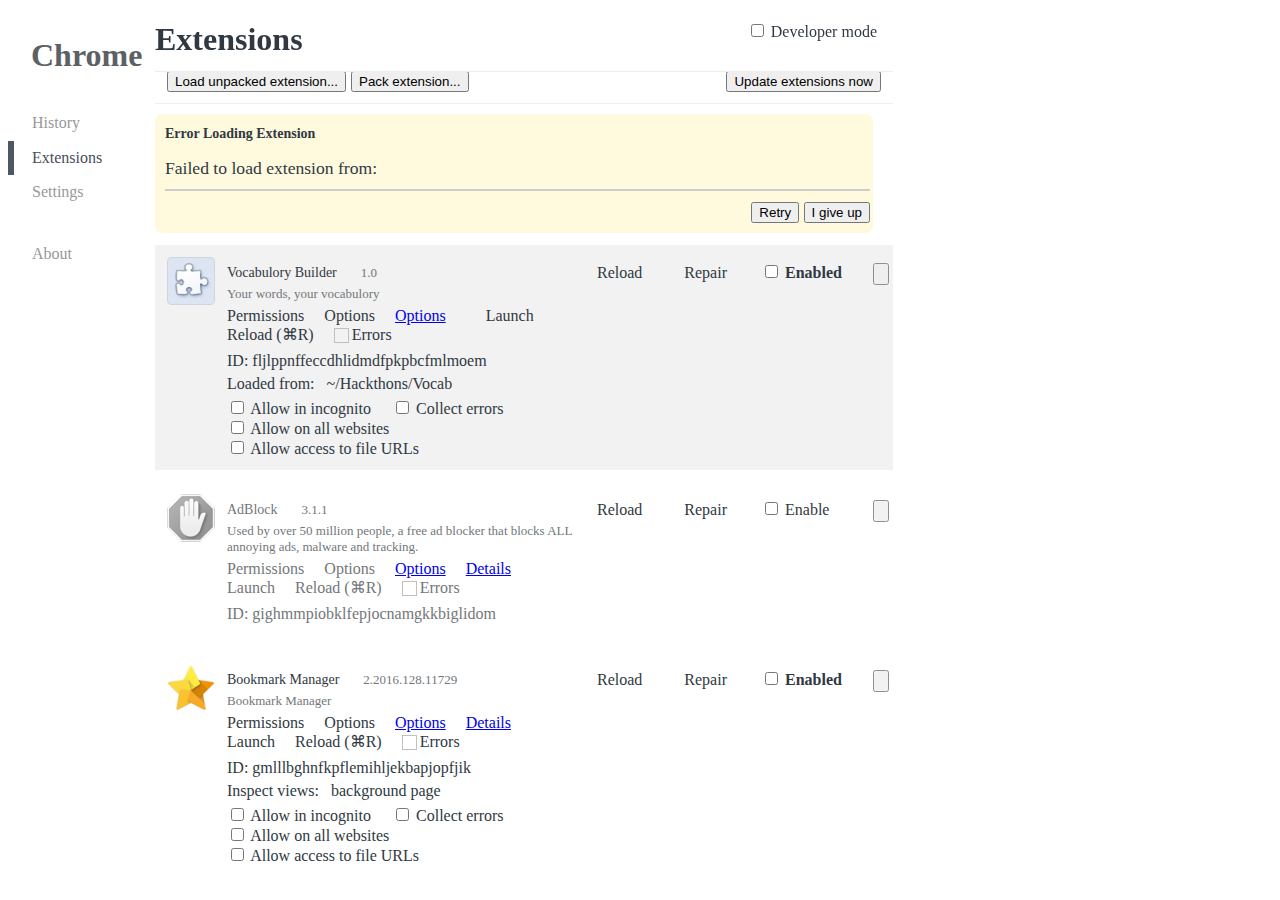
<file: Extensions.html>
<!DOCTYPE html>
<!-- saved from url=(0027)chrome://chrome/extensions/ -->
<html id="uber" class="" i18n-values="dir:textdirection;lang:language" dir="ltr" lang="en" i18n-processed=""><head><meta http-equiv="Content-Type" content="text/html; charset=UTF-8">

<title i18n-content="pageTitle">Extensions</title>
<link id="favicon" rel="icon" type="image/png" sizes="16x16" href="chrome://theme/IDR_EXTENSIONS_FAVICON">
<link id="favicon2x" rel="icon" type="image/png" sizes="32x32" href="chrome://theme/IDR_EXTENSIONS_FAVICON@2x">

<link rel="stylesheet" href="chrome://resources/css/chrome_shared.css">
<style>/* Copyright (c) 2012 The Chromium Authors. All rights reserved.
 * Use of this source code is governed by a BSD-style license that can be
 * found in the LICENSE file. */

body {
  /* http://crbug.com/129406 --- horizontal scrollbars flicker when changing
   * sections. */
  overflow-x: hidden;
}

#navigation {
  height: 100%;
  left: 0;
  /* This is a hack to prevent the navigation bar from occluding pointer events
   * from the bottom scroll bar (which shows when one needs to horizontally
   * scroll). Corresponding padding-top to offset this is in uber_frame.css */
  margin-top: -20px;
  position: absolute;
  /* This value is different from the left value to compensate for the scroll
   * bar (which is always on and to the right) in RTL. */
  right: 15px;
  width: 155px;
  z-index: 3;
}

#navigation.background {
  z-index: 1;
}

#navigation.changing-content {
  -webkit-transition: -webkit-transform 100ms, width 100ms;
}

.iframe-container {
  -webkit-margin-start: -20px;
  -webkit-transition: margin 100ms, opacity 100ms;
  bottom: 0;
  left: 0;
  opacity: 0;
  position: absolute;
  right: 0;
  top: 0;
  z-index: 1;
}

.iframe-container.selected {
  -webkit-margin-start: 0;
  -webkit-transition: margin 200ms, opacity 200ms;
  -webkit-transition-delay: 100ms;
  opacity: 1;
  z-index: 2;
}

.iframe-container.expanded {
  left: 0;
}

iframe {
  border: none;
  display: block;
  height: 100%;
  width: 100%;
}
</style>

<script src="chrome://resources/js/cr.js"></script>
<script src="chrome://resources/js/cr/ui/focus_manager.js"></script>
<script src="chrome://resources/js/load_time_data.js"></script>
<script src="chrome://resources/js/util.js"></script>

<script src="chrome://chrome/uber.js"></script>
<script src="chrome://chrome/uber_utils.js"></script>
</head>

<body>

<div id="navigation" data-width="155" class="changing-content" style="transform: translateX(0px);"><iframe src="./Extensions_files/saved_resource.html" name="chrome" role="presentation" tabindex="0"></iframe></div>

<div class="iframe-container" i18n-values="id:historyHost; data-url:historyFrameURL;" data-favicon="IDR_HISTORY_FAVICON" id="history" data-url="chrome://history-frame/" hidden="" aria-hidden="true"></div>
<div class="iframe-container selected" i18n-values="id:extensionsHost; data-url:extensionsFrameURL;" data-favicon="IDR_EXTENSIONS_FAVICON" id="extensions" data-url="chrome://extensions-frame/" aria-hidden="false" data-title="Extensions"><iframe name="extensions" role="presentation" src="./Extensions_files/saved_resource(1).html" data-ready="true"></iframe></div>
<div class="iframe-container" i18n-values="id:settingsHost; data-url:settingsFrameURL;" data-favicon="IDR_SETTINGS_FAVICON" id="settings" data-url="chrome://settings-frame/" hidden="" aria-hidden="true"></div>
<div class="iframe-container" i18n-values="id:helpHost; data-url:helpFrameURL;" data-favicon="IDR_PRODUCT_LOGO_16" id="help" data-url="chrome://help-frame/" hidden="" aria-hidden="true"></div>

<script src="chrome://chrome/strings.js"></script>
<script src="chrome://resources/js/i18n_template.js"></script>



</body></html>
</file>
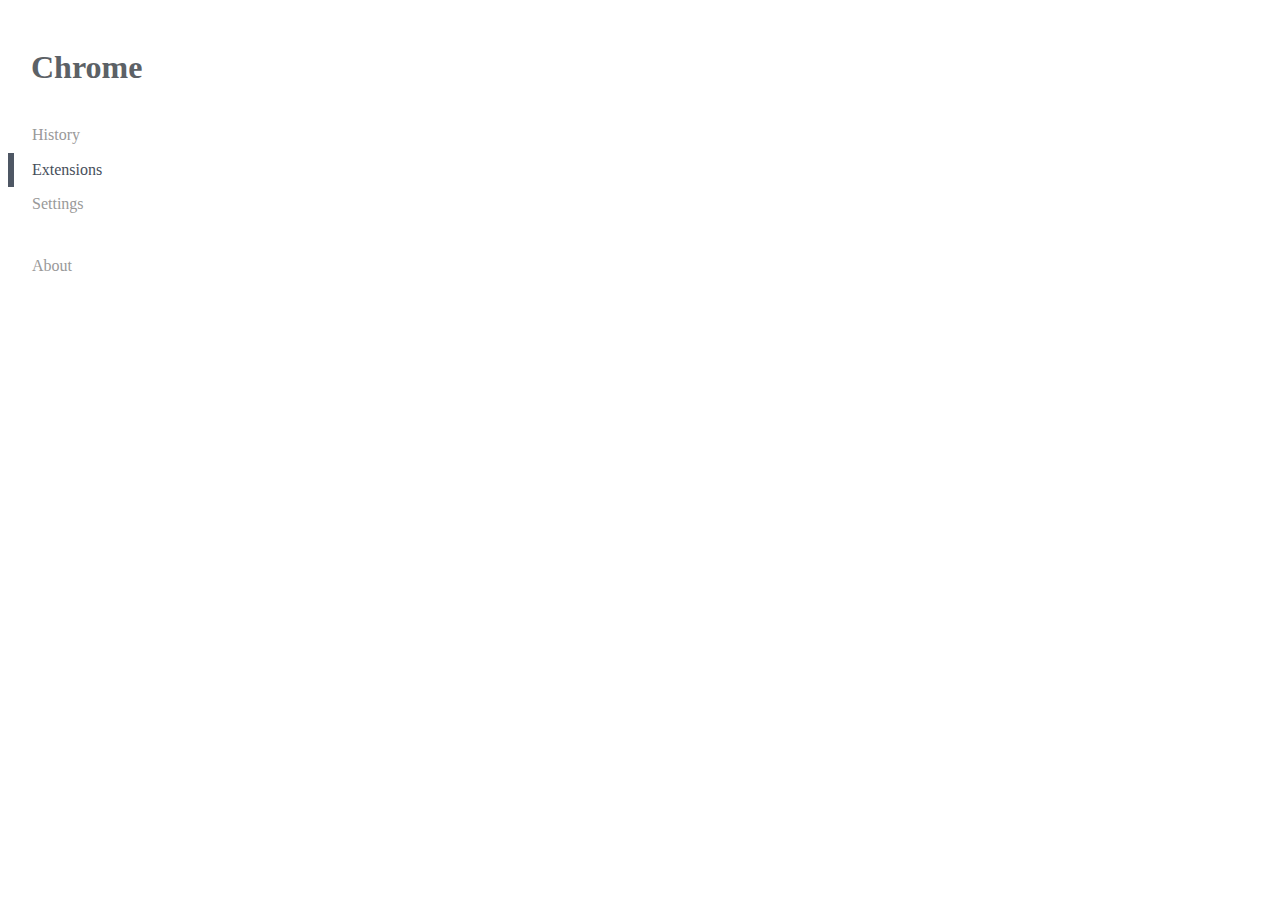
<file: Extensions_files/saved_resource.html>
<!DOCTYPE html>
<!-- saved from url=(0020)chrome://uber-frame/ -->
<html i18n-values="dir:textdirection;lang:language;guestMode:profileIsGuest" id="uber" dir="ltr" lang="en" guestmode="false" i18n-processed="" class="focus-outline-visible"><head><meta http-equiv="Content-Type" content="text/html; charset=UTF-8">


<link rel="stylesheet" href="chrome://resources/css/chrome_shared.css">
<style>/* Copyright (c) 2012 The Chromium Authors. All rights reserved.
 * Use of this source code is governed by a BSD-style license that can be
 * found in the LICENSE file. */

html:not(.focus-outline-visible) :focus {
  outline: none;
}

body {
  overflow: hidden;
  padding-top: 20px;
}

html.changing-content body {
  -webkit-transition: -webkit-transform 100ms;
}

h1 {
  -webkit-margin-start: 23px;
  color: rgb(92, 97, 102);
  margin-bottom: 1em;
  /* This value must match the top padding of the uber page header. */
  margin-top: 21px;
}

ul {
  list-style-type: none;
  padding: 0;
}

li {
  -webkit-border-start: 6px solid transparent;
  -webkit-padding-start: 18px;
  -webkit-user-select: none;
  cursor: pointer;
}

li:hover {
  color: #777;
}

li.selected {
  -webkit-border-start-color: rgb(78, 87, 100);
  cursor: default;
  pointer-events: none;
}

/* Separates the Help nav item if there are at least 3 items. */
li:not([hidden]) ~ li:not([hidden]) ~ #help {
  margin-top: 27px;
}

button {
  background-color: white;
  border: 0;
  color: #999;
  cursor: pointer;
  font: inherit;
  line-height: 1.417em;  /* 17px based on default 12px font size. */
  margin: 6px 0;
  padding: 0;
}

.selected > button {
  color: rgb(70, 78, 90);
}

html[guestMode='true'] .hide-in-guest {
  display: none;
}
</style>

<script src="chrome://resources/js/cr.js"></script>
<script src="chrome://resources/js/cr/ui/focus_manager.js"></script>
<script src="chrome://resources/js/cr/ui/focus_outline_manager.js"></script>
<script src="chrome://resources/js/load_time_data.js"></script>
<script src="chrome://uber-frame/uber_frame.js"></script>
</head>

<body>

<h1 i18n-content="shortProductName">Chrome</h1>
<ul role="tablist">
  <li i18n-values="controls:historyHost;override:overridesHistory" role="tab" id="history" class="hide-in-guest" controls="history" override="no" aria-selected="false">
    <button class="custom-appearance" i18n-content="historyDisplayName">History</button>
  </li>
  <li i18n-values="controls:extensionsHost" role="tab" id="extensions" class="hide-in-guest selected" controls="extensions" aria-selected="true">
    <button class="custom-appearance" i18n-content="extensionsDisplayName">Extensions</button>
  </li>
  <li i18n-values="controls:settingsHost" role="tab" id="settings" controls="settings" aria-selected="false">
    <button class="custom-appearance" i18n-content="settingsDisplayName">Settings</button>
  </li>
  <li i18n-values="controls:helpHost" role="tab" id="help" controls="help" aria-selected="false">
    <button class="custom-appearance" i18n-content="helpDisplayName">About</button>
  </li>
</ul>

<script src="chrome://uber-frame/strings.js"></script>
<script src="chrome://resources/js/i18n_template.js"></script>



</body></html>
</file>
